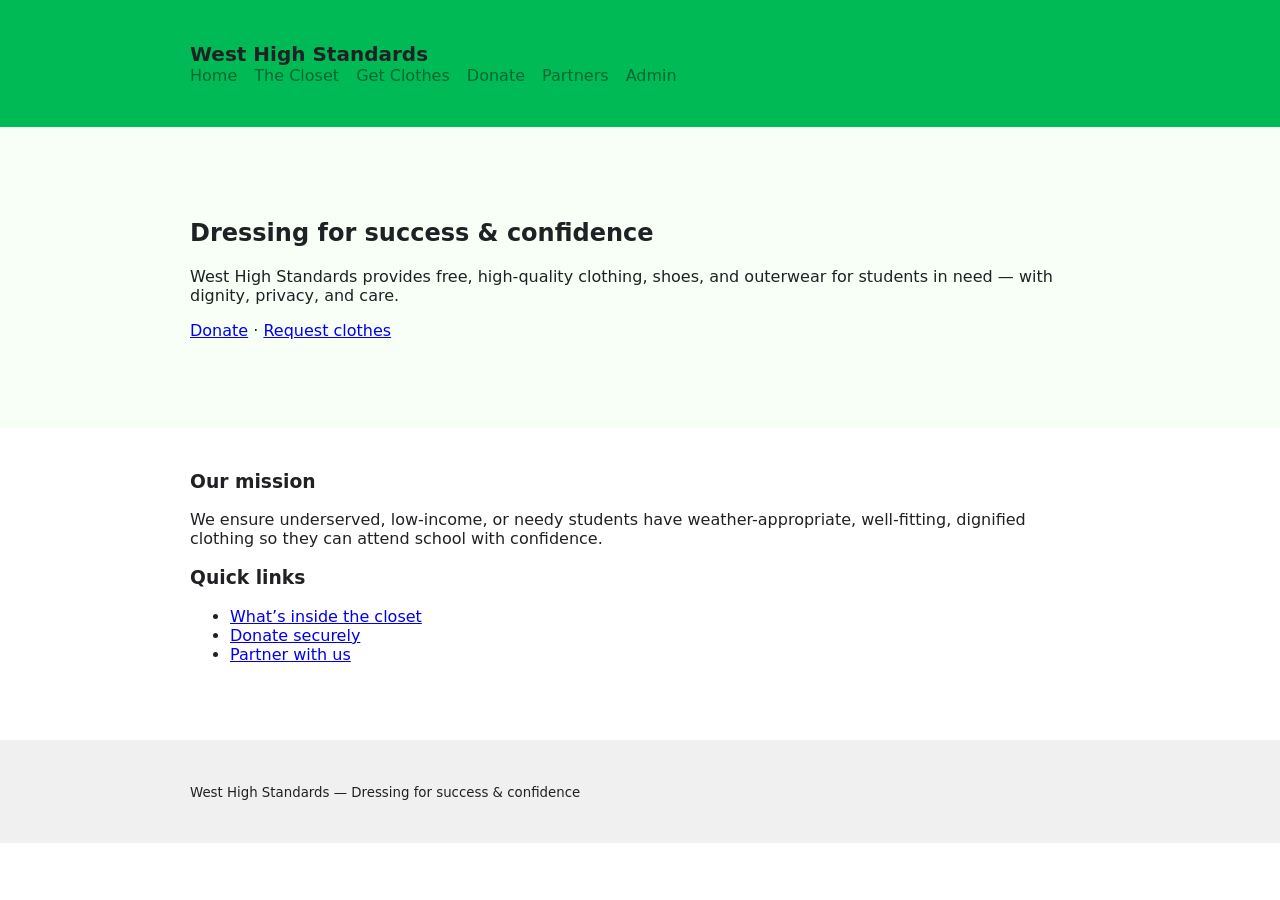
<file: index.html>
<!doctype html>
<html lang="en">
<head>
  <meta charset="utf-8" />
  <meta name="viewport" content="width=device-width,initial-scale=1" />
  <title>West High Standards — Dressing for success &amp; confidence</title>
  <style>
    body{font-family:system-ui,-apple-system,Segoe UI,Roboto,Arial;margin:0;color:#202124}
    header{background:#0b5; padding:18px 24px}
    header h1{margin:0;font-size:20px}
    nav a{margin-right:12px;color:#063; text-decoration:none}
    .hero{padding:48px 24px;background:#f7fff7}
    .container{max-width:900px;margin:0 auto;padding:24px}
    footer{padding:18px 24px;background:#f0f0f0;margin-top:36px}
  </style>
</head>
<body>
  <header>
    <div class="container">
      <h1>West High Standards</h1>
      <nav>
        <a href="/">Home</a>
        <a href="/closet.html">The Closet</a>
        <a href="/get-clothes.html">Get Clothes</a>
        <a href="/donate.html">Donate</a>
        <a href="/partners.html">Partners</a>
        <a href="/admin.html">Admin</a>
      </nav>
    </div>
  </header>

  <section class="hero">
    <div class="container">
      <h2>Dressing for success &amp; confidence</h2>
      <p>West High Standards provides free, high-quality clothing, shoes, and outerwear for students in need — with dignity, privacy, and care.</p>
      <p><a href="/donate.html">Donate</a> · <a href="/get-clothes.html">Request clothes</a></p>
    </div>
  </section>

  <main class="container">
    <h3>Our mission</h3>
    <p>We ensure underserved, low-income, or needy students have weather-appropriate, well-fitting, dignified clothing so they can attend school with confidence.</p>

    <h3>Quick links</h3>
    <ul>
      <li><a href="/closet.html">What’s inside the closet</a></li>
      <li><a href="/donate.html">Donate securely</a></li>
      <li><a href="/partners.html">Partner with us</a></li>
    </ul>
  </main>

  <footer>
    <div class="container">
      <small>West High Standards — Dressing for success &amp; confidence</small>
    </div>
  </footer>
</body>
</html>
</file>
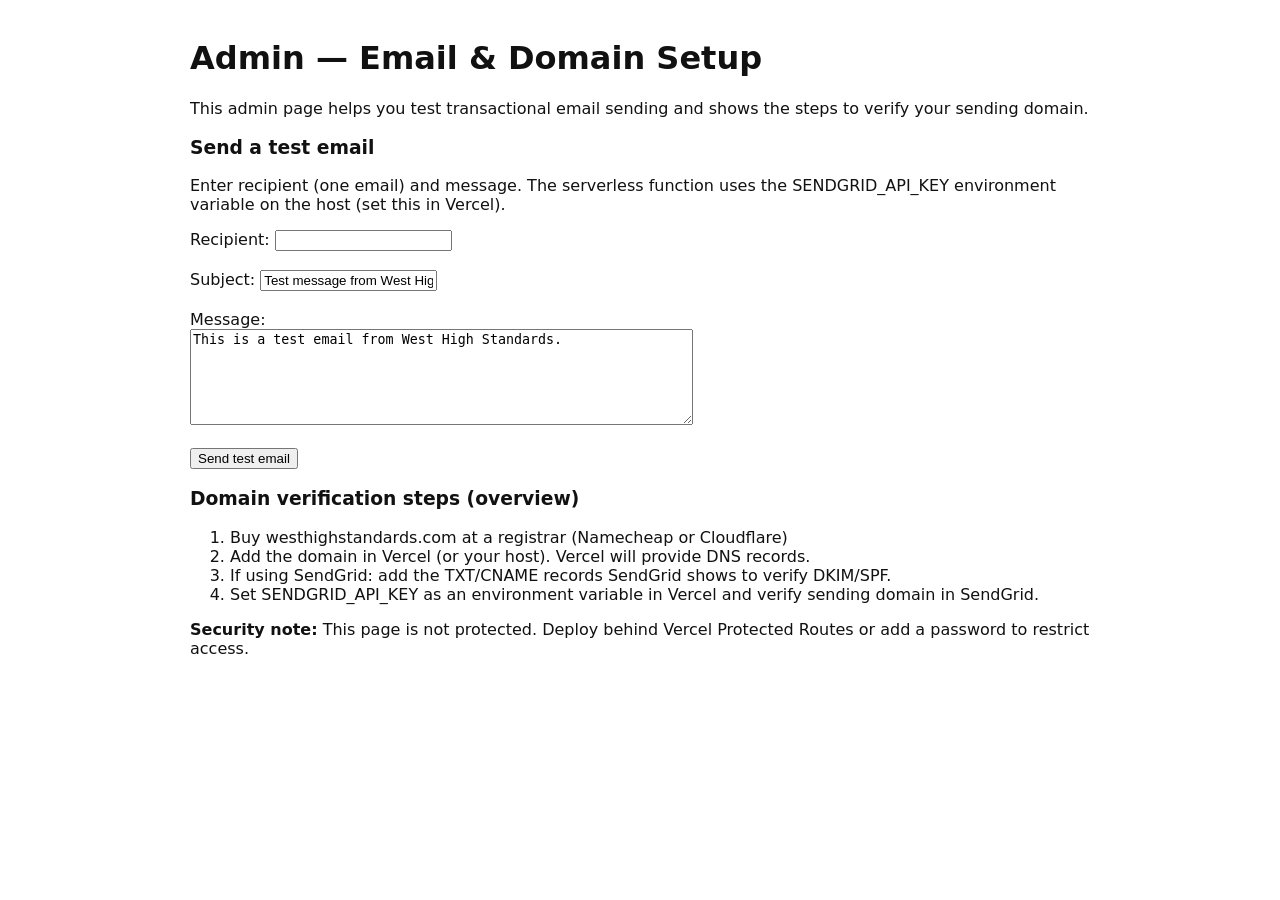
<file: admin.html>
<!doctype html>
<html lang="en">
<head>
  <meta charset="utf-8" />
  <meta name="viewport" content="width=device-width,initial-scale=1" />
  <title>Admin — West High Standards</title>
  <link rel="stylesheet" href="/styles.css">
</head>
<body>
  <div class="container">
    <h1>Admin — Email & Domain Setup</h1>
    <p>This admin page helps you test transactional email sending and shows the steps to verify your sending domain.</p>

    <h3>Send a test email</h3>
    <p>Enter recipient (one email) and message. The serverless function uses the SENDGRID_API_KEY environment variable on the host (set this in Vercel).</p>
    <form id="testForm">
      <label>Recipient: <input type="email" id="to" required></label><br><br>
      <label>Subject: <input id="subject" value="Test message from West High Standards"></label><br><br>
      <label>Message:<br><textarea id="message" rows="6" cols="60">This is a test email from West High Standards.</textarea></label><br><br>
      <button type="submit">Send test email</button>
    </form>

    <pre id="result" style="background:#f7f7f7;padding:12px;margin-top:12px;display:none;"></pre>

    <h3>Domain verification steps (overview)</h3>
    <ol>
      <li>Buy westhighstandards.com at a registrar (Namecheap or Cloudflare)</li>
      <li>Add the domain in Vercel (or your host). Vercel will provide DNS records.</li>
      <li>If using SendGrid: add the TXT/CNAME records SendGrid shows to verify DKIM/SPF.</li>
      <li>Set SENDGRID_API_KEY as an environment variable in Vercel and verify sending domain in SendGrid.</li>
    </ol>

    <p><strong>Security note:</strong> This page is not protected. Deploy behind Vercel Protected Routes or add a password to restrict access.</p>
  </div>

  <script>
    document.getElementById('testForm').addEventListener('submit', async function(e){
      e.preventDefault();
      const to = document.getElementById('to').value;
      const subject = document.getElementById('subject').value;
      const message = document.getElementById('message').value;
      const res = await fetch('/api/send-email', {
        method:'POST',
        headers:{'Content-Type':'application/json'},
        body: JSON.stringify({to, subject, text: message})
      });
      const out = document.getElementById('result');
      out.style.display = 'block';
      out.textContent = 'Sending...';
      const json = await res.json();
      out.textContent = JSON.stringify(json, null, 2);
    });
  </script>
</body>
</html>
</file>
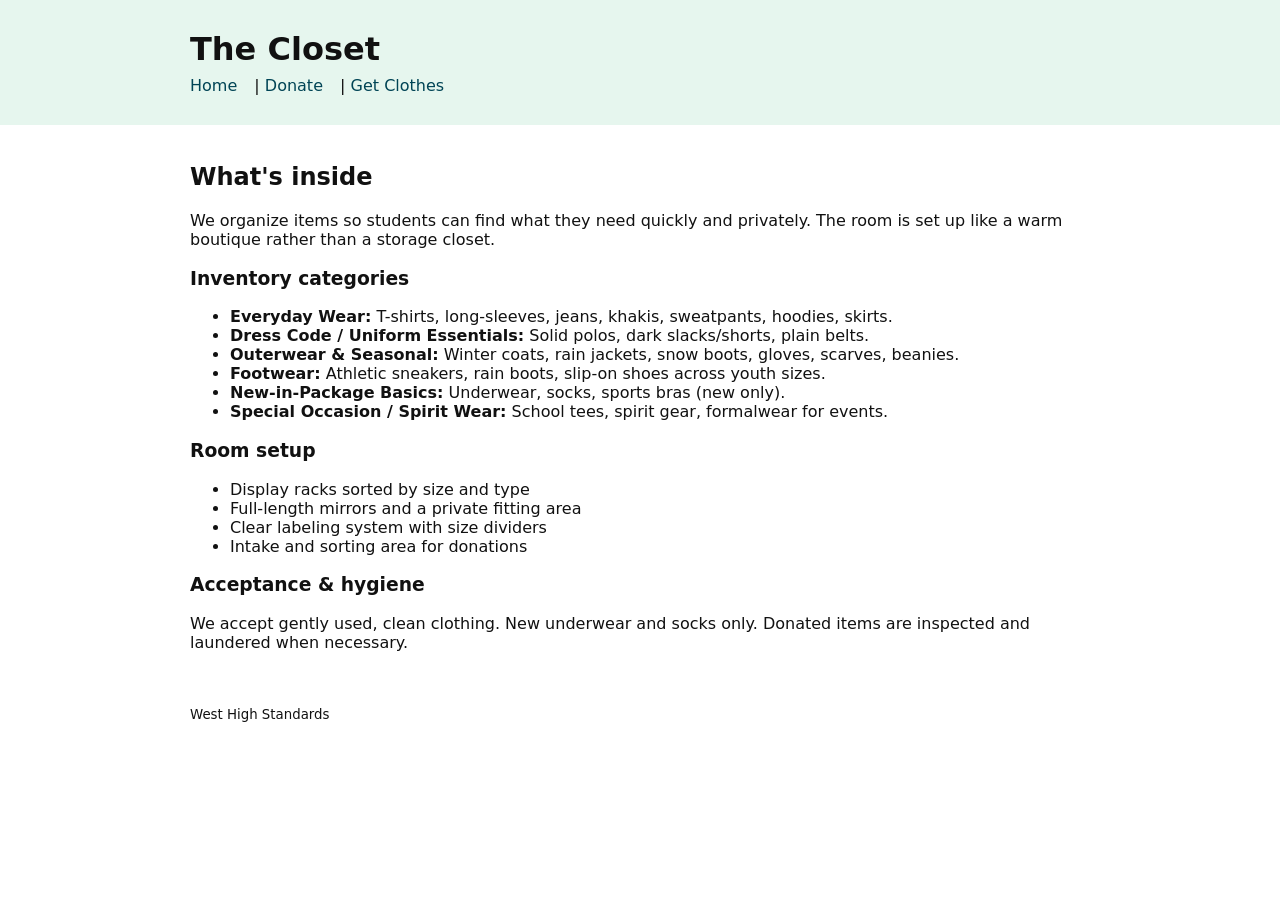
<file: closet.html>
<!doctype html>
<html lang="en">
<head>
  <meta charset="utf-8" />
  <meta name="viewport" content="width=device-width,initial-scale=1" />
  <title>The Closet — West High Standards</title>
  <link rel="stylesheet" href="/styles.css">
</head>
<body>
  <header>
    <div class="container">
      <h1>The Closet</h1>
      <nav>
        <a href="/">Home</a> | <a href="/donate.html">Donate</a> | <a href="/get-clothes.html">Get Clothes</a>
      </nav>
    </div>
  </header>

  <main class="container">
    <h2>What's inside</h2>
    <p>We organize items so students can find what they need quickly and privately. The room is set up like a warm boutique rather than a storage closet.</p>

    <h3>Inventory categories</h3>
    <ul>
      <li><strong>Everyday Wear:</strong> T-shirts, long-sleeves, jeans, khakis, sweatpants, hoodies, skirts.</li>
      <li><strong>Dress Code / Uniform Essentials:</strong> Solid polos, dark slacks/shorts, plain belts.</li>
      <li><strong>Outerwear & Seasonal:</strong> Winter coats, rain jackets, snow boots, gloves, scarves, beanies.</li>
      <li><strong>Footwear:</strong> Athletic sneakers, rain boots, slip-on shoes across youth sizes.</li>
      <li><strong>New-in-Package Basics:</strong> Underwear, socks, sports bras (new only).</li>
      <li><strong>Special Occasion / Spirit Wear:</strong> School tees, spirit gear, formalwear for events.</li>
    </ul>

    <h3>Room setup</h3>
    <ul>
      <li>Display racks sorted by size and type</li>
      <li>Full-length mirrors and a private fitting area</li>
      <li>Clear labeling system with size dividers</li>
      <li>Intake and sorting area for donations</li>
    </ul>

    <h3>Acceptance & hygiene</h3>
    <p>We accept gently used, clean clothing. New underwear and socks only. Donated items are inspected and laundered when necessary.</p>
  </main>

  <footer>
    <div class="container">
      <small>West High Standards</small>
    </div>
  </footer>
</body>
</html>
</file>
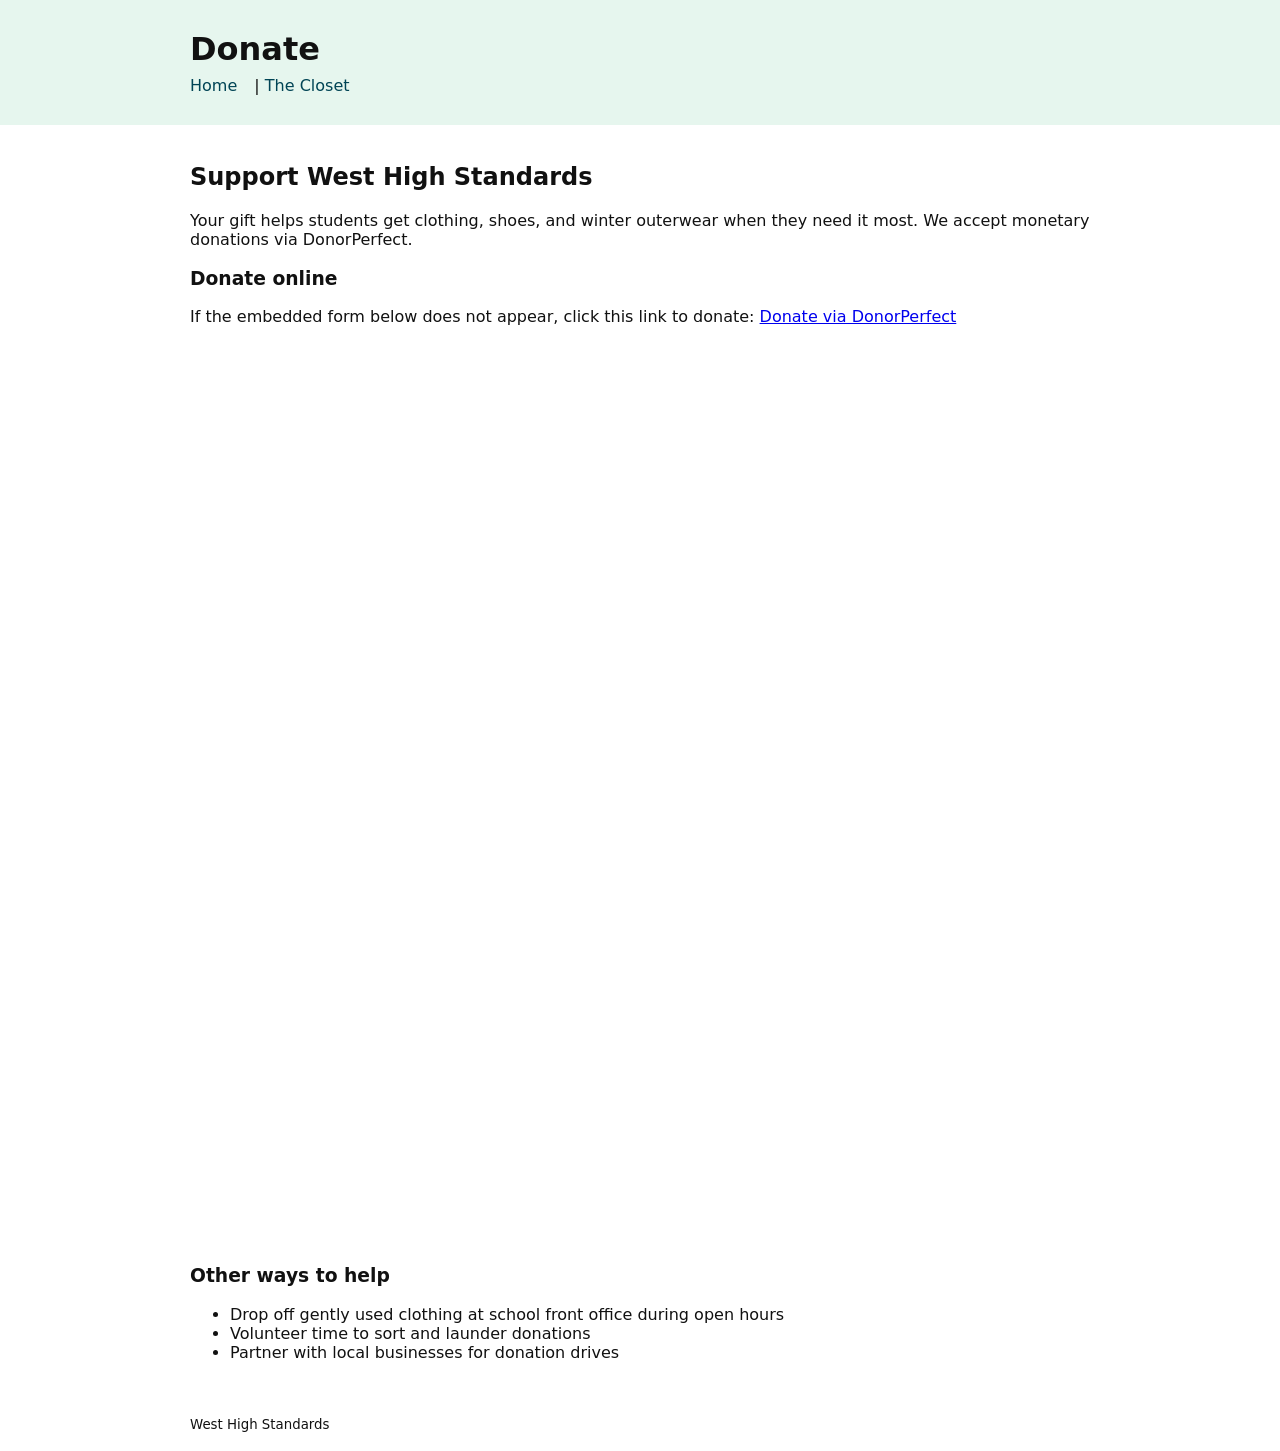
<file: donate.html>
<!doctype html>
<html lang="en">
<head>
  <meta charset="utf-8" />
  <meta name="viewport" content="width=device-width,initial-scale=1" />
  <title>Donate — West High Standards</title>
  <link rel="stylesheet" href="/styles.css">
</head>
<body>
  <header>
    <div class="container">
      <h1>Donate</h1>
      <nav>
        <a href="/">Home</a> | <a href="/closet.html">The Closet</a>
      </nav>
    </div>
  </header>

  <main class="container">
    <h2>Support West High Standards</h2>
    <p>Your gift helps students get clothing, shoes, and winter outerwear when they need it most. We accept monetary donations via DonorPerfect.</p>

    <h3>Donate online</h3>
    <p>If the embedded form below does not appear, click this link to donate: <a href="https://form-renderer-app.donorperfect.io/give/westclothingcloset">Donate via DonorPerfect</a></p>

    <!-- Embedded DonorPerfect form (iframe) -->
    <div style="max-width:700px;">
      <iframe src="https://form-renderer-app.donorperfect.io/give/westclothingcloset" title="Donate to West Clothing Closet" style="width:100%;height:900px;border:0;"></iframe>
    </div>

    <h3>Other ways to help</h3>
    <ul>
      <li>Drop off gently used clothing at school front office during open hours</li>
      <li>Volunteer time to sort and launder donations</li>
      <li>Partner with local businesses for donation drives</li>
    </ul>
  </main>

  <footer>
    <div class="container">
      <small>West High Standards</small>
    </div>
  </footer>
</body>
</html>
</file>
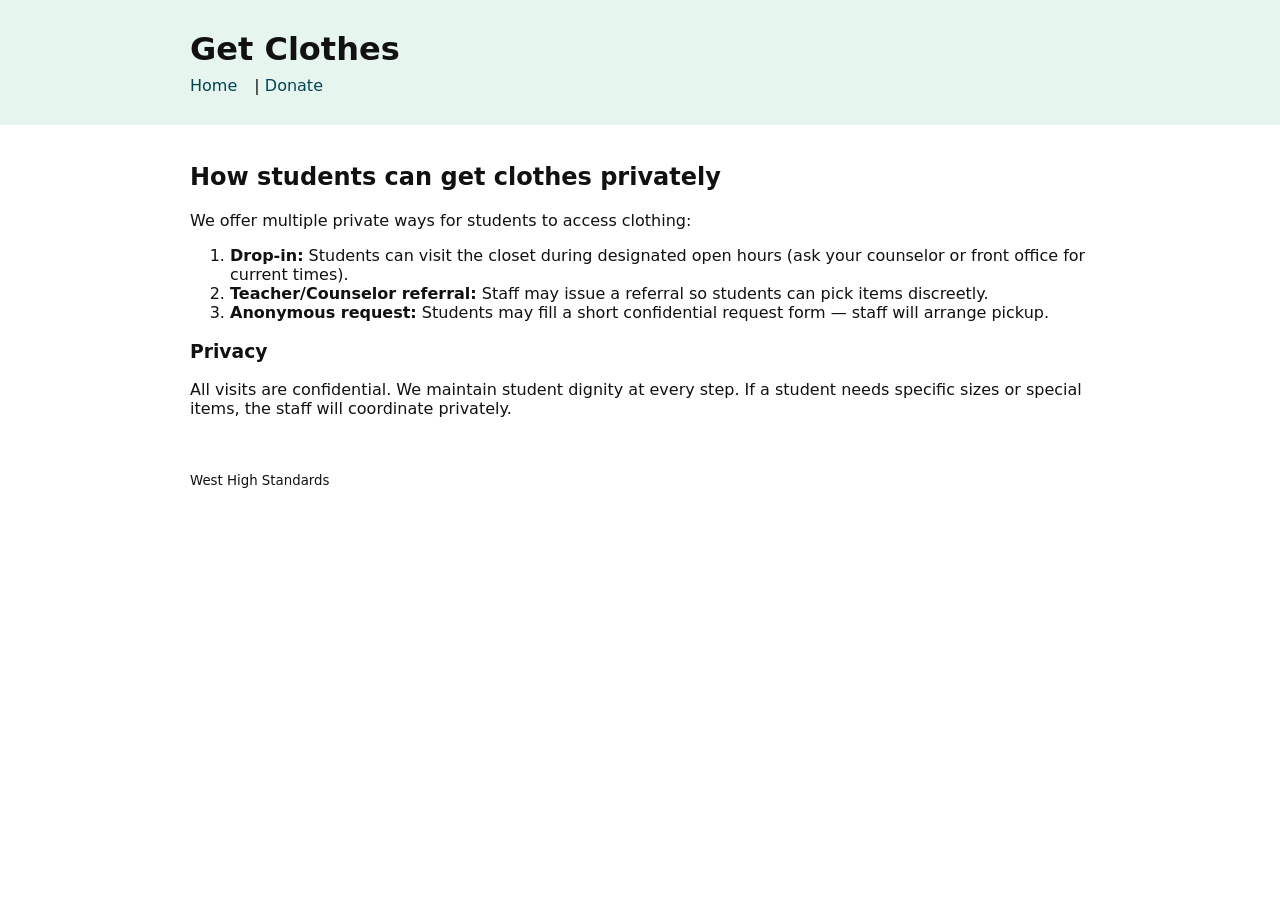
<file: get-clothes.html>
<!doctype html>
<html lang="en">
<head>
  <meta charset="utf-8" />
  <meta name="viewport" content="width=device-width,initial-scale=1" />
  <title>Get Clothes — West High Standards</title>
  <link rel="stylesheet" href="/styles.css">
</head>
<body>
  <header>
    <div class="container">
      <h1>Get Clothes</h1>
      <nav>
        <a href="/">Home</a> | <a href="/donate.html">Donate</a>
      </nav>
    </div>
  </header>

  <main class="container">
    <h2>How students can get clothes privately</h2>
    <p>We offer multiple private ways for students to access clothing:</p>
    <ol>
      <li><strong>Drop-in:</strong> Students can visit the closet during designated open hours (ask your counselor or front office for current times).</li>
      <li><strong>Teacher/Counselor referral:</strong> Staff may issue a referral so students can pick items discreetly.</li>
      <li><strong>Anonymous request:</strong> Students may fill a short confidential request form — staff will arrange pickup.</li>
    </ol>

    <h3>Privacy</h3>
    <p>All visits are confidential. We maintain student dignity at every step. If a student needs specific sizes or special items, the staff will coordinate privately.</p>
  </main>

  <footer>
    <div class="container">
      <small>West High Standards</small>
    </div>
  </footer>
</body>
</html>
</file>
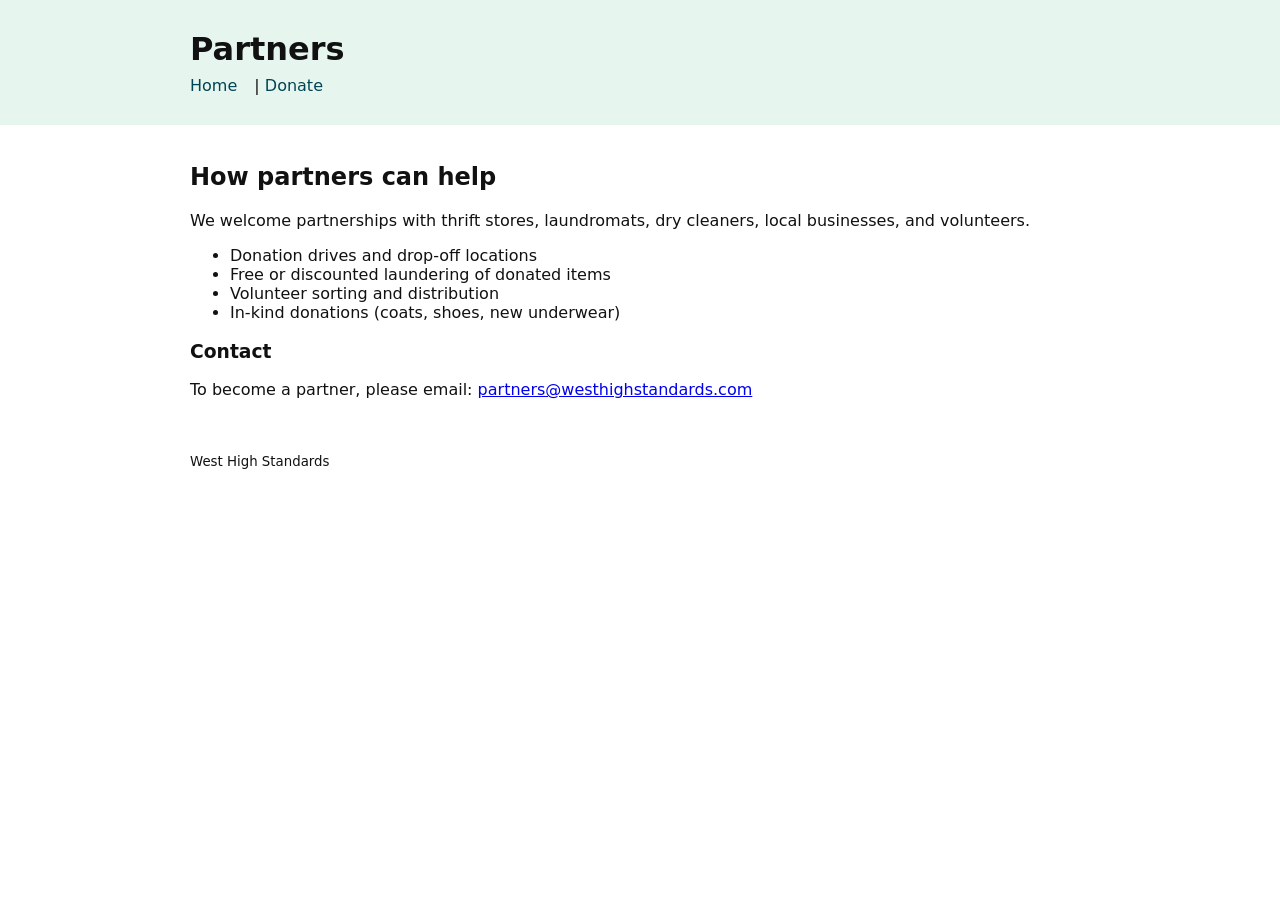
<file: partners.html>
<!doctype html>
<html lang="en">
<head>
  <meta charset="utf-8" />
  <meta name="viewport" content="width=device-width,initial-scale=1" />
  <title>Partners — West High Standards</title>
  <link rel="stylesheet" href="/styles.css">
</head>
<body>
  <header>
    <div class="container">
      <h1>Partners</h1>
      <nav>
        <a href="/">Home</a> | <a href="/donate.html">Donate</a>
      </nav>
    </div>
  </header>

  <main class="container">
    <h2>How partners can help</h2>
    <p>We welcome partnerships with thrift stores, laundromats, dry cleaners, local businesses, and volunteers.</p>
    <ul>
      <li>Donation drives and drop-off locations</li>
      <li>Free or discounted laundering of donated items</li>
      <li>Volunteer sorting and distribution</li>
      <li>In-kind donations (coats, shoes, new underwear)</li>
    </ul>

    <h3>Contact</h3>
    <p>To become a partner, please email: <a href="mailto:partners@westhighstandards.com">partners@westhighstandards.com</a></p>
  </main>

  <footer>
    <div class="container">
      <small>West High Standards</small>
    </div>
  </footer>
</body>
</html>
</file>
<file: styles.css>
/* Shared styles for the static site */
:root{--bg:#fff;--muted:#666}
body{font-family:system-ui,-apple-system,Segoe UI,Roboto,Arial;margin:0;color:#111}
.container{max-width:900px;margin:0 auto;padding:18px}
header{background:#e6f6ee;padding:12px 0}
header h1{margin:0}
nav{margin-top:8px}
nav a{color:#045; text-decoration:none;margin-right:12px}
</file>
